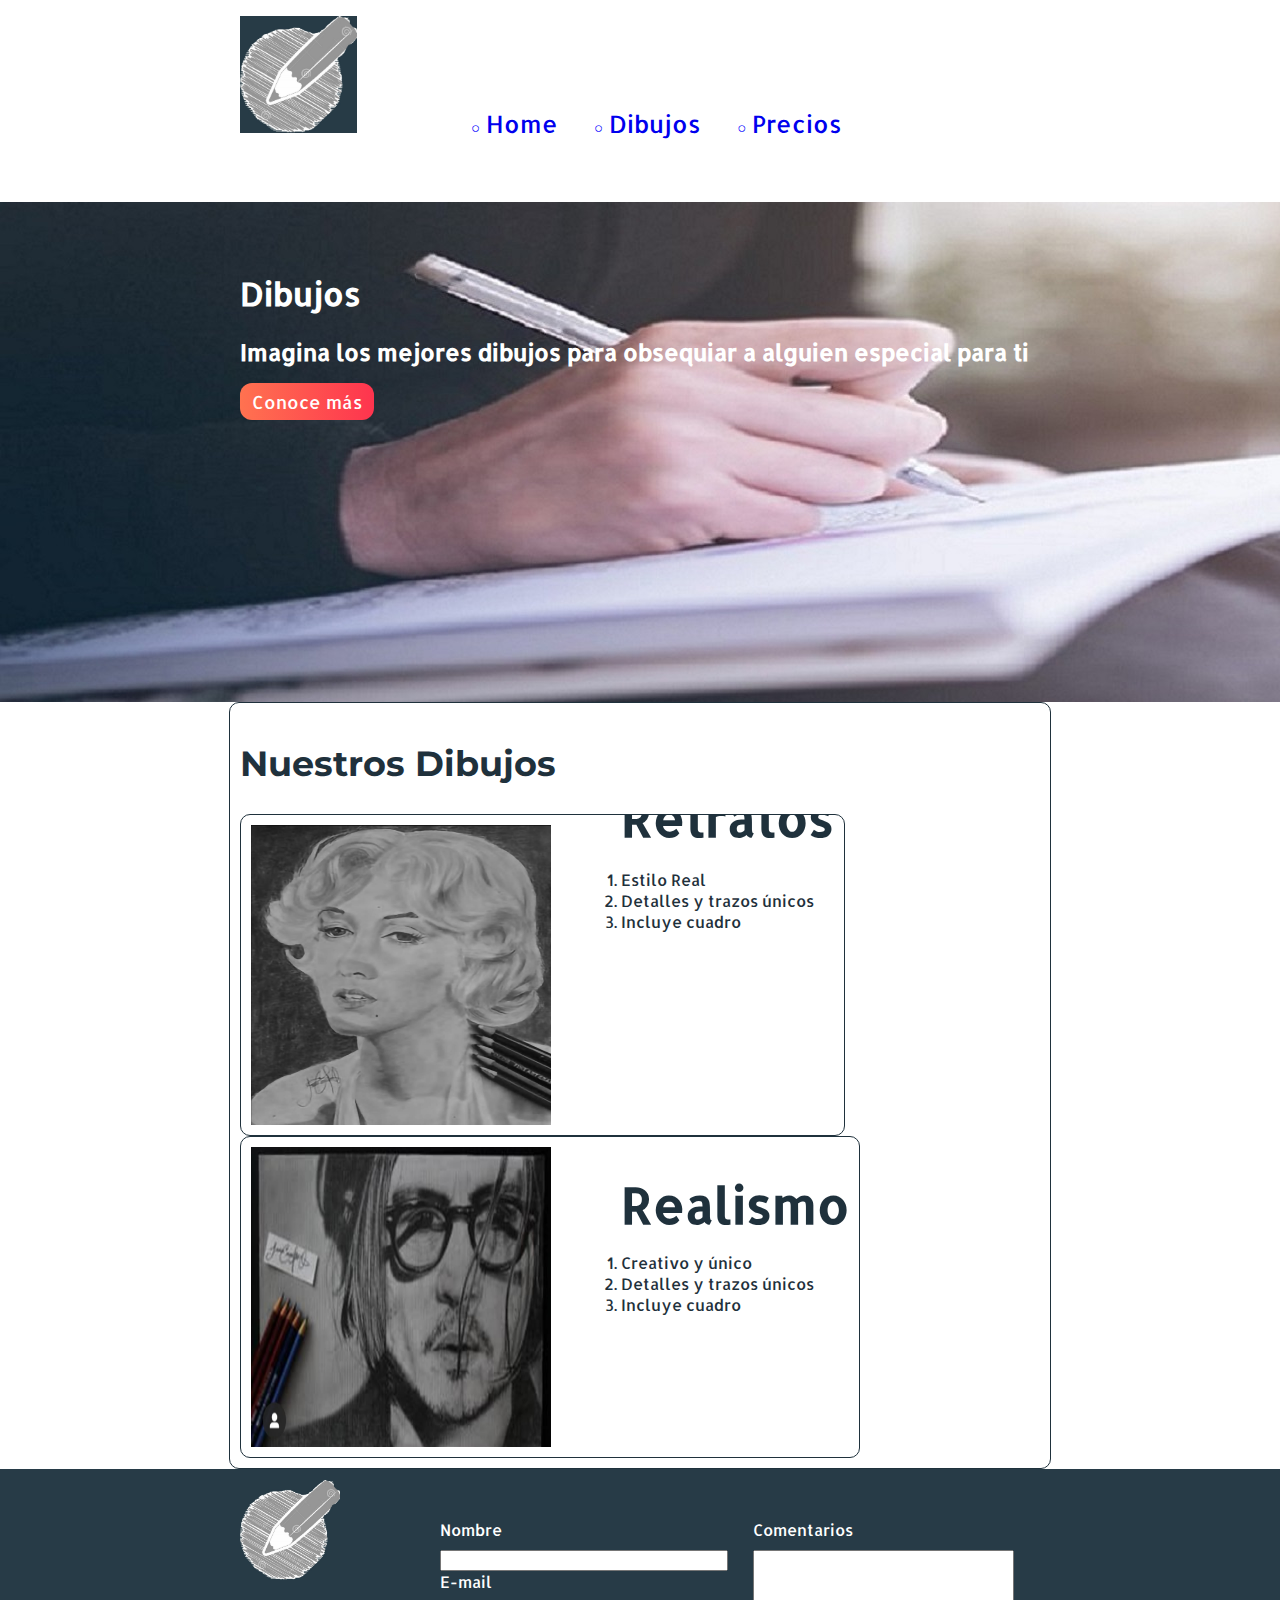
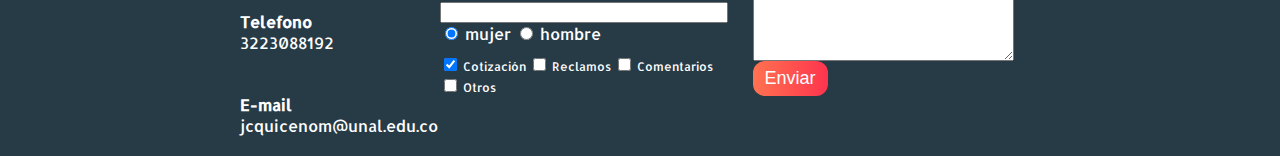
<file: index.html>
<!DOCTYPE html>
  <html lang="en" dir="ltr">
    <head>
      <meta charset="utf-8">
      <title>Dibujos Juan Camilo Quiceno</title>
      <link rel="stylesheet" href="css/index.css">
      <link href="https://fonts.googleapis.com/css2?family=Allerta&family=Montserrat:wght@100;700&display=swap" rel="stylesheet">
    <body>
      <header id="header" class="header contenedor" >
        <figure class="logotipo">
          <img src="imagenes/logotipo1.jpg" width="117" height="117" alt="dibujo logotipo"/>
        </figure>
        <nav class="menu">
          <ul>
            <li>
              <a href="index.html">Home</a>
            </li>
            <li>
              <a href="#dibujos1">Dibujos</a>
            </li>
            <li>
              <a href="precios.html">Precios
              </a>
            </li>
          </ul>
        </nav>
      </header>
      <section id="portada" class="portada" >
        <div class="contenedor">

          <h1 class="title">Dibujos</h1>
          <h3 class = "<title-a">Imagina los mejores dibujos para obsequiar a alguien especial para ti</h3>
          <a class="button"href="#dibujos1"> Conoce más</a>
        </div>

      </section>
      <section id="dibujos1" class="dibujos1 contenedor">
        <h2>Nuestros Dibujos</h2>
        <article class="dibujos1 derecha">

          <img class="derecha" src="imagenes/mujer.jpg" width="300" height="300" alt="dibujo logotipo"/>
          <div class="contenedorguitarra-b">
            <h3 class="title-b">Retratos</h3>
            <ol>
              <li>
                Estilo Real
              </li>
              <li>
                Detalles y trazos únicos
              </li>
              <li>
                Incluye cuadro
              </li>
            </ol>
          </div>
        </article>
        <article class="dibujos1 izquierda">
          <img class="izquierda" src="imagenes/mandegafas.jpg" width="300" height="300" alt="dibujo logotipo"/>
          <div class="contenedorguitarra-a">
           <h3 class="title-a">Realismo</h3>
           <ol>
            <li>
              Creativo y único
            </li>
            <li>
              Detalles y trazos únicos
            </li>
            <li>
              Incluye cuadro
            </li>
           </ol>
          </div>
        </article>
      </section>
      <footer class="footer">
        <div class="contenedor">
         <div class="contacto">
          <img class="logofoot" src="imagenes/logotipo1.jpg" alt="logotipop" width="100" height="100">
          <a href="tel:+573223088192"> <strong>Telefono</strong> <span>3223088192</span></a>
          <a href="mailto:jcquicenom@unal.edu.co"><strong>E-mail</strong><span>jcquicenom@unal.edu.co</span></a>
         </div>
         <form class="formulario">
          <div class="col1">
            <label for="nombre">Nombre</label>
            <input type="text" required id="nombre" name="nombre" />
            <label for="email">E-mail</label>
            <input type="email" required id="email" name="email" />
            <div class="sexo">
             <label for="mujer">
              <input type="radio"id="mujer"checked name="sexo" value="mujer" > mujer
             </label>
             <label for="hombre">
              <input type="radio"id="hombre" name="sexo" value="hombre" > hombre
             </label>
            </div>
           <div class="intereses">
             <label for="cotizacion">
              <input type="checkbox" checked id="intereses" value="cotización"> Cotización
             </label>
             <label for="reclamos">
              <input type="checkbox" id="intereses" value="reclamos"> Reclamos
             </label>
             <label for="comentarios">
              <input type="checkbox" id="intereses" value="comentarios"> Comentarios
             </label>
             <label for="otros">
              <input type="checkbox" id="intereses" value="otros"> Otros
             </label>
           </div>
          </div>
          <div class="col2">
            <label for="comentarios">Comentarios</label>
            <textarea name="comentarios" rows="7" cols="30" id="comentarios"></textarea>
            <input type="submit"  value="Enviar" class="button"/>
          </div>


       </form>
        </div>
      </footer>

    </body>
  </html>
</file>
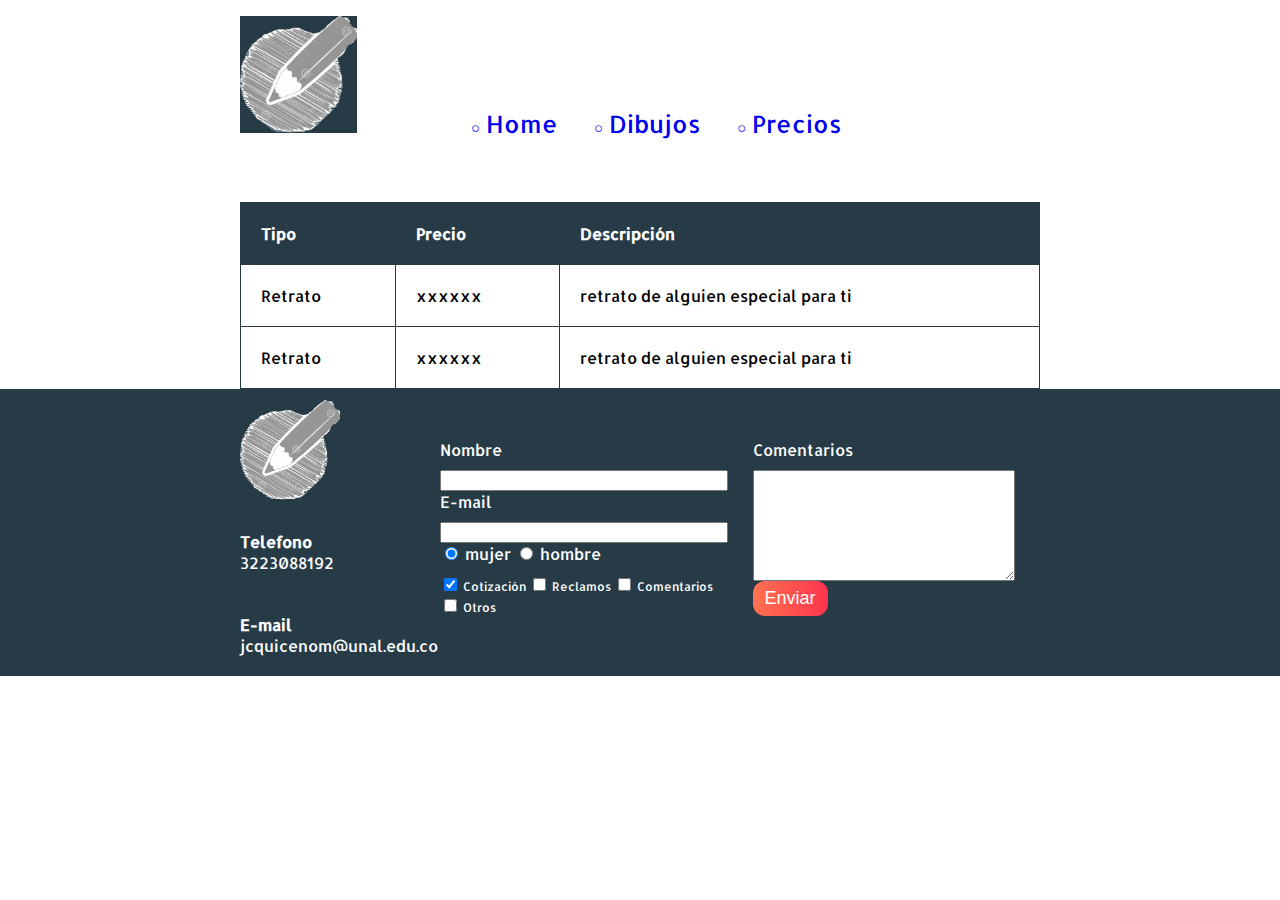
<file: precios.html>
<!DOCTYPE html>
   <html lang="en" dir="ltr">
    <head>
      <meta charset="utf-8">
      <title>Dibujos Juan Camilo Quiceno</title>
      <link rel="stylesheet" href="css/index.css">
      <link href="https://fonts.googleapis.com/css2?family=Allerta&family=Montserrat:wght@100;700&display=swap" rel="stylesheet">
      <body>
        <header id="header" class="header contenedor" >
          <figure class="logotipo">
            <img src="imagenes/logotipo1.jpg" width="117" height="117" alt="dibujo logotipo"/>
          </figure>
          <nav class="menu">
            <ul>
              <li>
                <a href="index.html">Home</a>
              </li>
              <li>
                <a href="index.html#dibujos1">Dibujos</a>
              </li>
              <li>
                <a href="precios.html">Precios
                </a>
              </li>
            </ul>
          </nav>
        </header>
        <section>
          <div class="contenedor">
            <table>
              <thead>
                <tr>
                  <th>Tipo</th>
                  <th>Precio</th>
                  <th>Descripción</th>
                </tr>
              </thead>
              <tbody>
                <tr>
                  <td>Retrato</td>
                  <td>xxxxxx</td>
                  <td>retrato de alguien especial para ti</td>
                </tr>
                <tr>
                  <td>Retrato</td>
                  <td>xxxxxx</td>
                  <td>retrato de alguien especial para ti</td>
                </tr>
              </tbody>
            </table>

          </div>
        </section>
        <footer class="footer">
          <div class="contenedor">
            <div class="contacto">
              <img class="logofoot" src="imagenes/logotipo1.jpg" alt="logotipop" width="100" height="100">
              <a href="tel:+573223088192"> <strong>Telefono</strong> <span>3223088192</span></a>
              <a href="mailto:jcquicenom@unal.edu.co"><strong>E-mail</strong><span>jcquicenom@unal.edu.co</span></a>
            </div>
            <form class="formulario">
              <div class="col1">
                <label for="nombre">Nombre</label>
                <input type="text" required id="nombre" name="nombre" />
                <label for="email">E-mail</label>
                <input type="email" required id="email" name="email" />
                <div class="sexo">
                  <label for="mujer">
                    <input type="radio"id="mujer"checked name="sexo" value="mujer" > mujer
                  </label>
                  <label for="hombre">
                    <input type="radio"id="hombre" name="sexo" value="hombre" > hombre
                  </label>
                </div>
                <div class="intereses">
                  <label for="cotizacion">
                    <input type="checkbox" checked id="intereses" value="cotización"> Cotización
                  </label>
                  <label for="reclamos">
                    <input type="checkbox" id="intereses" value="reclamos"> Reclamos
                  </label>
                  <label for="comentarios">
                    <input type="checkbox" id="intereses" value="comentarios"> Comentarios
                  </label>
                  <label for="otros">
                    <input type="checkbox" id="intereses" value="otros"> Otros
                  </label>
                </div>
              </div>
              <div class="col2">
                <label for="comentarios">Comentarios</label>
                <textarea name="comentarios" rows="7" cols="30" id="comentarios"></textarea>
                <input type="submit"  value="Enviar" class="button"/>
              </div>


            </form>
          </div>
        </footer>
      </body>
    </head>
   </html>
</file>
<file: css/index.css>
/* *{
  width: tamaño;
  height: tamaño;
  padding-top: 10px;
  margin: 10px;
  border: 2px solid red;

} */
/* font-family: 'Allerta', sans-serif; */
body{
 font-family: 'Allerta', sans-serif;
 margin: 0;
}
.button{
  border-radius: 12px;
  border: none;
  background: #fd324e;
  color: white;
  padding: 7px 12px;
  font-size: 18px;
  cursor: pointer;
  background: linear-gradient(to left,#fe344e,#ff7250);
  text-decoration: none;
}
.titulo{
  font-family: 'Montserrat', sans-serif;
  font-size: 70px;
  margin-bottom: 0;
  margin-top: 50px;
}
.title-a{
  font-size: 50px;
  margin-top: 25px;
  margin-bottom: 10px;

}
.title-b{

  font-size: 50px;
  margin-bottom: 20px;

}
.dibujos1{
  color: #1F313C;
}
.dibujos1 h2{
  font-family: 'Montserrat', sans-serif;
  font-size: 35px;
}

.portada{
  background-image: url('../imagenes/sonardibujas1.jpg');
  color: white;
  padding: 50px;
  height: 400px;

}
.portada h3 {
  font-size: 23px;

}
.menu a {
  text-decoration: none;
}
.portada button{
  margin-bottom: 70px;
}
.menu{
  font-size:  24px;
  display: inline-block;
}
.menu li{
  display: inline-block;
  margin-left: 30px;
}

.logotipo{
  display: inline-block;
  margin-left: 0;
}

.contenedor{

  width: 800px;
  margin: auto;
}
.dibujos1{
  border: 10px;
  padding: 10px;
  overflow: hidden;
  border: 1px solid #1F313C;
  border-radius: 10px;
}
.dibujos1 ol {
  padding: 0;
}
.derecha{
  float: left;
}
.izquierda{
  float: left;
}
.contenedorguitarra-b{
  padding-left: 370px;
  position: relative;
  bottom: 90px;
}
.contenedorguitarra-a{
  margin-left: 370px;
}
.footer{
  background:  #273b47;
}
.logofoot{
  border: 1px solid;
}
.contacto{
  display: flex;
  width: 190px;
  flex-wrap: wrap;
  align-items: center;
}
.contacto img {
  display:block;
  border: 0;
}
.contacto strong {
  display: block;
}
.contacto a {
  color: white;
  text-decoration: none;
  margin: 10px 10px 10px 0;

}

.footer .contenedor {
  display: flex;
  justify-content: space-between;

}
.formulario{
  display: flex;
  width: 600px;
  color: white;
  padding: 50px 10px;
}
.col1, .col2 {
  display: flex;
  flex-direction: column;
  width: 600px;
}
.col2 {
  align-items: flex-start;
}
.col1 {
  margin-right: 25px;
}
.intereses label {
  font-size: 12px;
}
.formulario label, .sexo, .intereses {
  margin-bottom: 10px;
}
table{
  width: 100%;
}
th{
  background: #273b47;
  color: white;
}
th,td {
  padding: 20px;
  text-align: left;
}

table,td,th{
  border: 1px solid #273b47;
  border-collapse: collapse;
}
.menu li:before{
  content: '○';
  font-size:  15px;
  line-height: 100px;
  color: blue;
}
</file>
